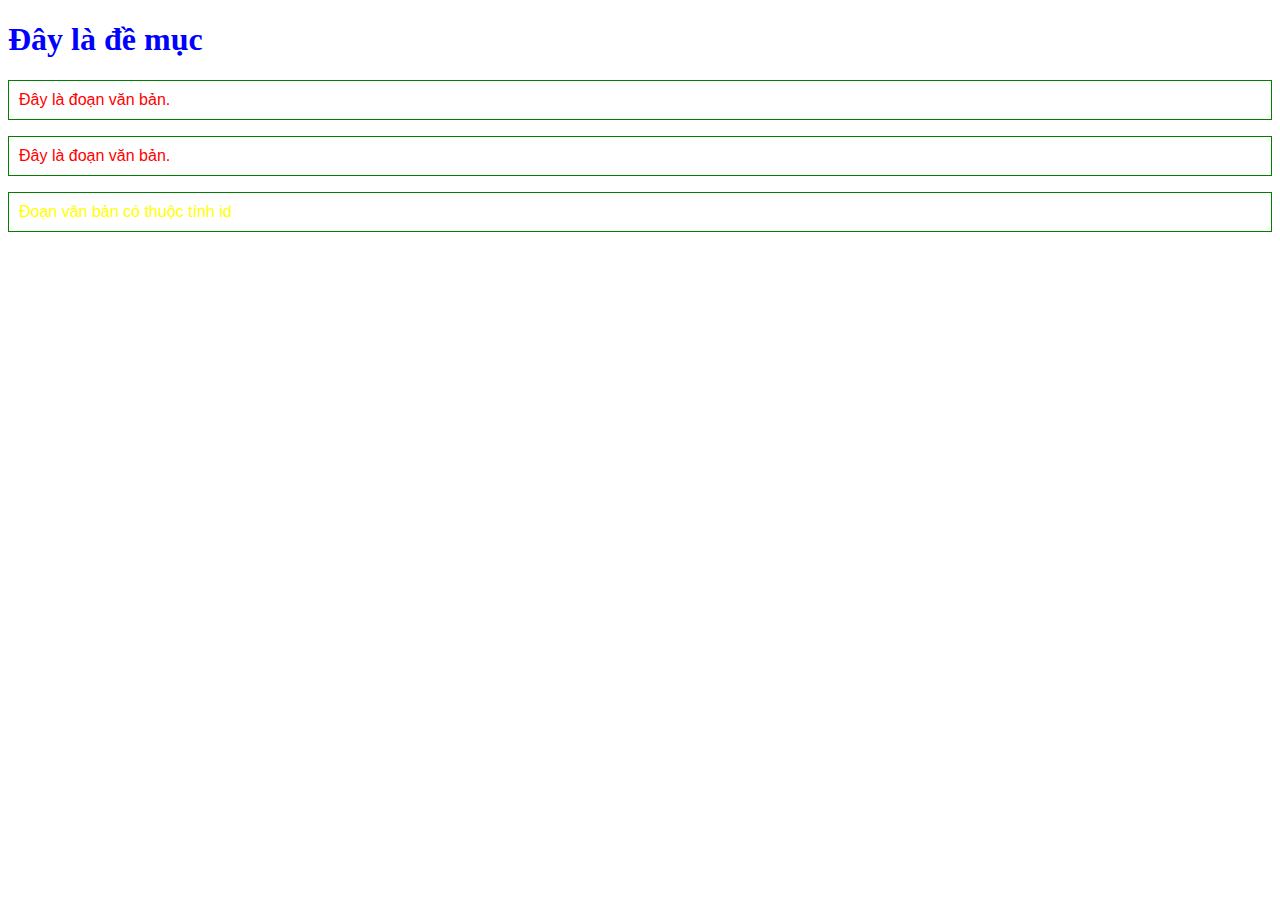
<file: baitap1/index.html>
<!DOCTYPE html>
<html lang="en">

<head>
    <meta charset="UTF-8">
    <title>Title</title>
    <style>
        h1 {
            color: blue;
            font-family: Tahoma;
            font-size: 2em;
        }

        p {
            color: red;
            font-family: Arial;
            font-size: 1em;
            border: 1px solid green;
            padding: 10px;
        }
        #element1{
            color : yellow;
        }
    </style>
</head>

<body>
    <h1>Đây là đề mục</h1>
    <p>Đây là đoạn văn bản.</p>
    <p>Đây là đoạn văn bản.</p>
    <p id="element1">Đoạn văn bản có thuộc tính id</p>
</body>

</html>
</file>
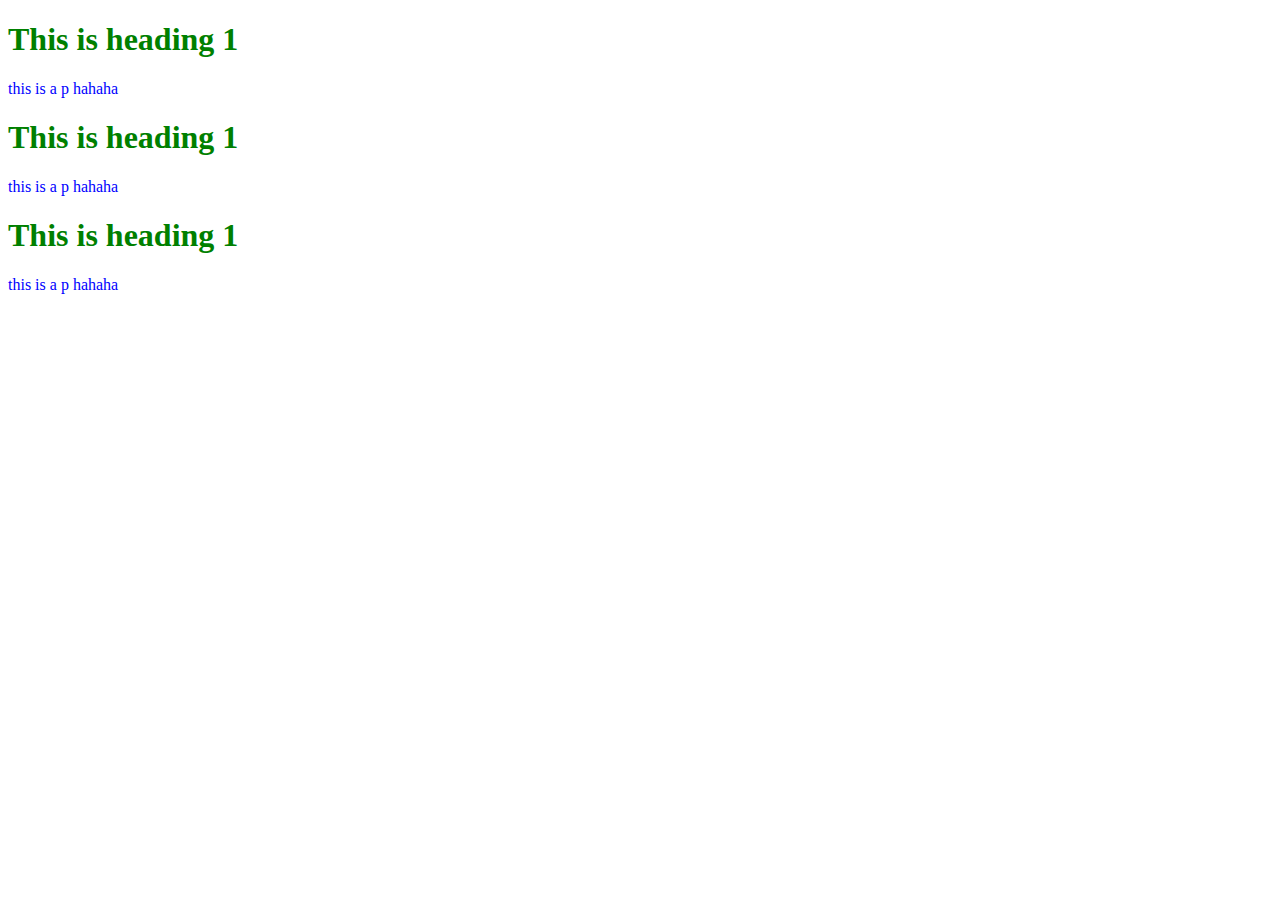
<file: baitap2/index.html>
<!DOCTYPE html>
<html lang="en">

<head>
    <meta charset="UTF-8">
    <meta name="viewport" content="width=device-width, initial-scale=1.0">
    <title>Document</title>
    <style>
        .head {
            color: green;
        }

        .pad {
            color: blue;
        }
    </style>
    <link rel="stylesheet" href="index.css">
</head>

<body>
    <h1 class="head">This is heading 1</h1>
    <p class="pad">this is a p hahaha</p>
    <h1 id="head1">This is heading 1</h1>
    <p id="pad1">this is a p hahaha</p>
    <h1 style="color: green;">This is heading 1</h1>
    <p style="color: blue" >this is a p hahaha</p>
</body>

</html>
</file>
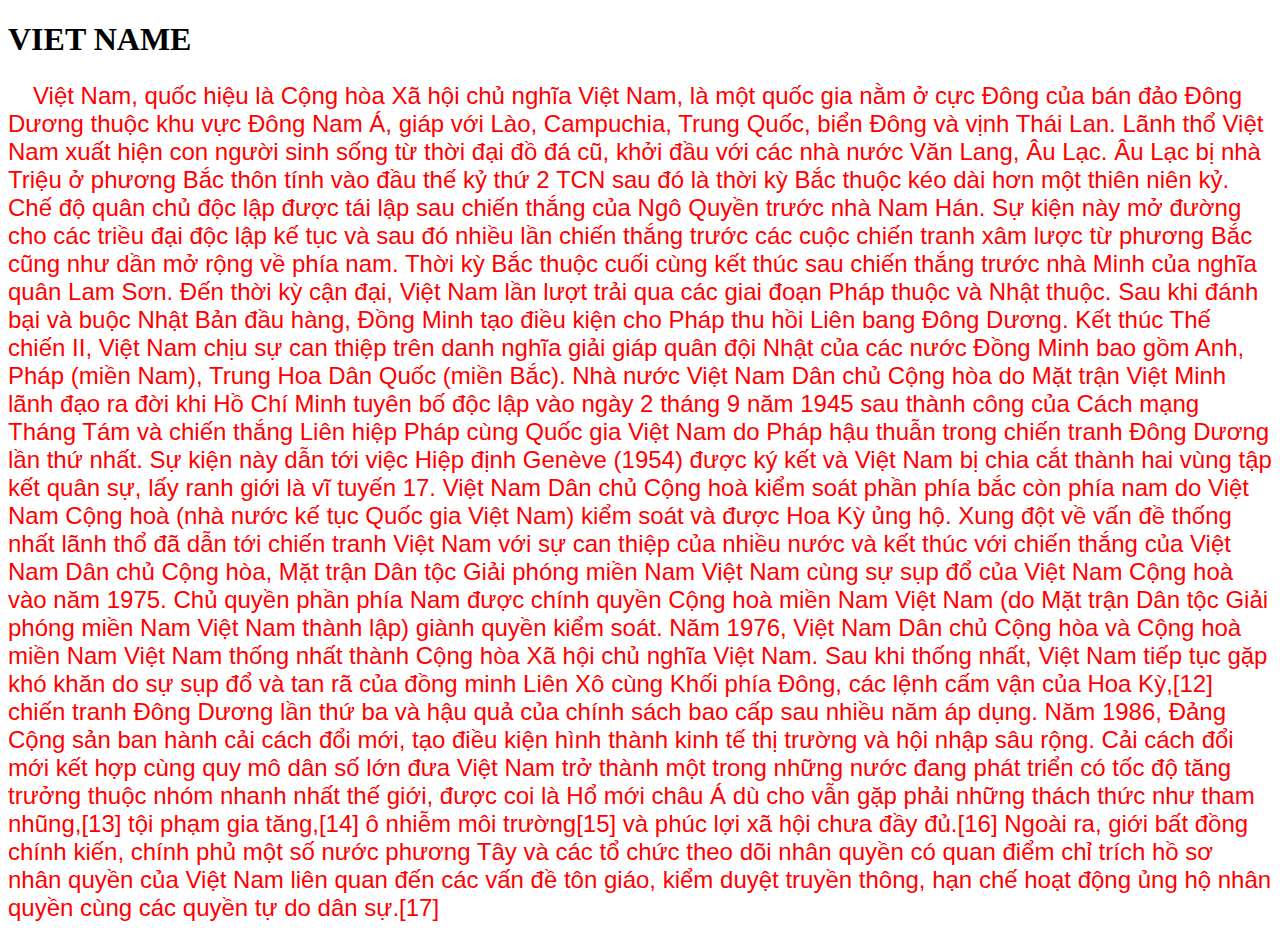
<file: baitap3/index.html>
<!DOCTYPE html>
<html lang="en">

<head>
    <meta charset="UTF-8">
    <meta name="viewport" content="width=device-width, initial-scale=1.0">
    <title>Document</title>
    <link rel="stylesheet" href="index.css">
</head>

<body>
    <h1>VIET NAME</h1>
    <p>
        Việt Nam, quốc hiệu là Cộng hòa Xã hội chủ nghĩa Việt Nam, là một quốc gia nằm ở cực Đông của bán đảo Đông Dương
        thuộc khu vực Đông Nam Á, giáp với Lào, Campuchia, Trung Quốc, biển Đông và vịnh Thái Lan.

        Lãnh thổ Việt Nam xuất hiện con người sinh sống từ thời đại đồ đá cũ, khởi đầu với các nhà nước Văn Lang, Âu
        Lạc. Âu Lạc bị nhà Triệu ở phương Bắc thôn tính vào đầu thế kỷ thứ 2 TCN sau đó là thời kỳ Bắc thuộc kéo dài hơn
        một thiên niên kỷ. Chế độ quân chủ độc lập được tái lập sau chiến thắng của Ngô Quyền trước nhà Nam Hán. Sự kiện
        này mở đường cho các triều đại độc lập kế tục và sau đó nhiều lần chiến thắng trước các cuộc chiến tranh xâm
        lược từ phương Bắc cũng như dần mở rộng về phía nam. Thời kỳ Bắc thuộc cuối cùng kết thúc sau chiến thắng trước
        nhà Minh của nghĩa quân Lam Sơn.

        Đến thời kỳ cận đại, Việt Nam lần lượt trải qua các giai đoạn Pháp thuộc và Nhật thuộc. Sau khi đánh bại và buộc
        Nhật Bản đầu hàng, Đồng Minh tạo điều kiện cho Pháp thu hồi Liên bang Đông Dương. Kết thúc Thế chiến II, Việt
        Nam chịu sự can thiệp trên danh nghĩa giải giáp quân đội Nhật của các nước Đồng Minh bao gồm Anh, Pháp (miền
        Nam), Trung Hoa Dân Quốc (miền Bắc). Nhà nước Việt Nam Dân chủ Cộng hòa do Mặt trận Việt Minh lãnh đạo ra đời
        khi Hồ Chí Minh tuyên bố độc lập vào ngày 2 tháng 9 năm 1945 sau thành công của Cách mạng Tháng Tám và chiến
        thắng Liên hiệp Pháp cùng Quốc gia Việt Nam do Pháp hậu thuẫn trong chiến tranh Đông Dương lần thứ nhất. Sự kiện
        này dẫn tới việc Hiệp định Genève (1954) được ký kết và Việt Nam bị chia cắt thành hai vùng tập kết quân sự, lấy
        ranh giới là vĩ tuyến 17. Việt Nam Dân chủ Cộng hoà kiểm soát phần phía bắc còn phía nam do Việt Nam Cộng hoà
        (nhà nước kế tục Quốc gia Việt Nam) kiểm soát và được Hoa Kỳ ủng hộ. Xung đột về vấn đề thống nhất lãnh thổ đã
        dẫn tới chiến tranh Việt Nam với sự can thiệp của nhiều nước và kết thúc với chiến thắng của Việt Nam Dân chủ
        Cộng hòa, Mặt trận Dân tộc Giải phóng miền Nam Việt Nam cùng sự sụp đổ của Việt Nam Cộng hoà vào năm 1975. Chủ
        quyền phần phía Nam được chính quyền Cộng hoà miền Nam Việt Nam (do Mặt trận Dân tộc Giải phóng miền Nam Việt
        Nam thành lập) giành quyền kiểm soát. Năm 1976, Việt Nam Dân chủ Cộng hòa và Cộng hoà miền Nam Việt Nam thống
        nhất thành Cộng hòa Xã hội chủ nghĩa Việt Nam.

        Sau khi thống nhất, Việt Nam tiếp tục gặp khó khăn do sự sụp đổ và tan rã của đồng minh Liên Xô cùng Khối phía
        Đông, các lệnh cấm vận của Hoa Kỳ,[12] chiến tranh Đông Dương lần thứ ba và hậu quả của chính sách bao cấp sau
        nhiều năm áp dụng. Năm 1986, Đảng Cộng sản ban hành cải cách đổi mới, tạo điều kiện hình thành kinh tế thị
        trường và hội nhập sâu rộng. Cải cách đổi mới kết hợp cùng quy mô dân số lớn đưa Việt Nam trở thành một trong
        những nước đang phát triển có tốc độ tăng trưởng thuộc nhóm nhanh nhất thế giới, được coi là Hổ mới châu Á dù
        cho vẫn gặp phải những thách thức như tham nhũng,[13] tội phạm gia tăng,[14] ô nhiễm môi trường[15] và phúc lợi
        xã hội chưa đầy đủ.[16] Ngoài ra, giới bất đồng chính kiến, chính phủ một số nước phương Tây và các tổ chức theo
        dõi nhân quyền có quan điểm chỉ trích hồ sơ nhân quyền của Việt Nam liên quan đến các vấn đề tôn giáo, kiểm
        duyệt truyền thông, hạn chế hoạt động ủng hộ nhân quyền cùng các quyền tự do dân sự.[17]
    </p>
</body>

</html>
</file>
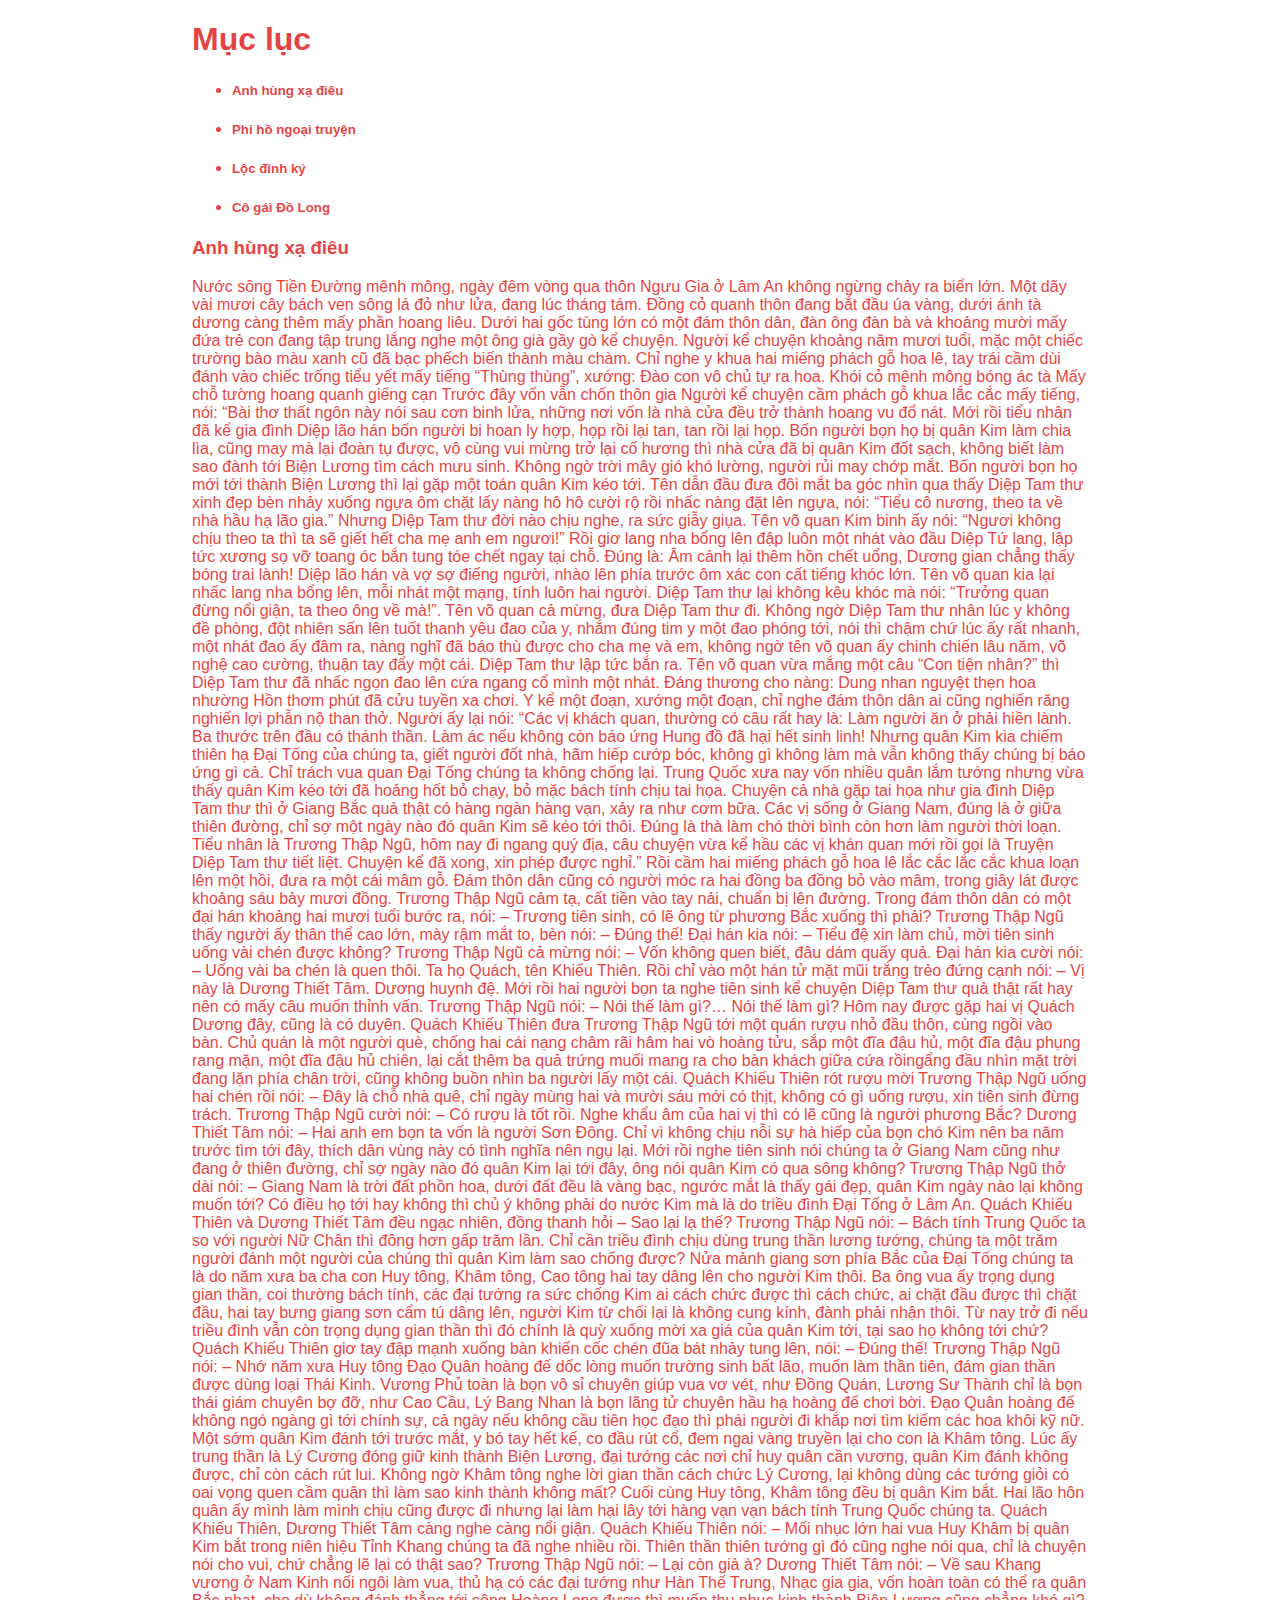
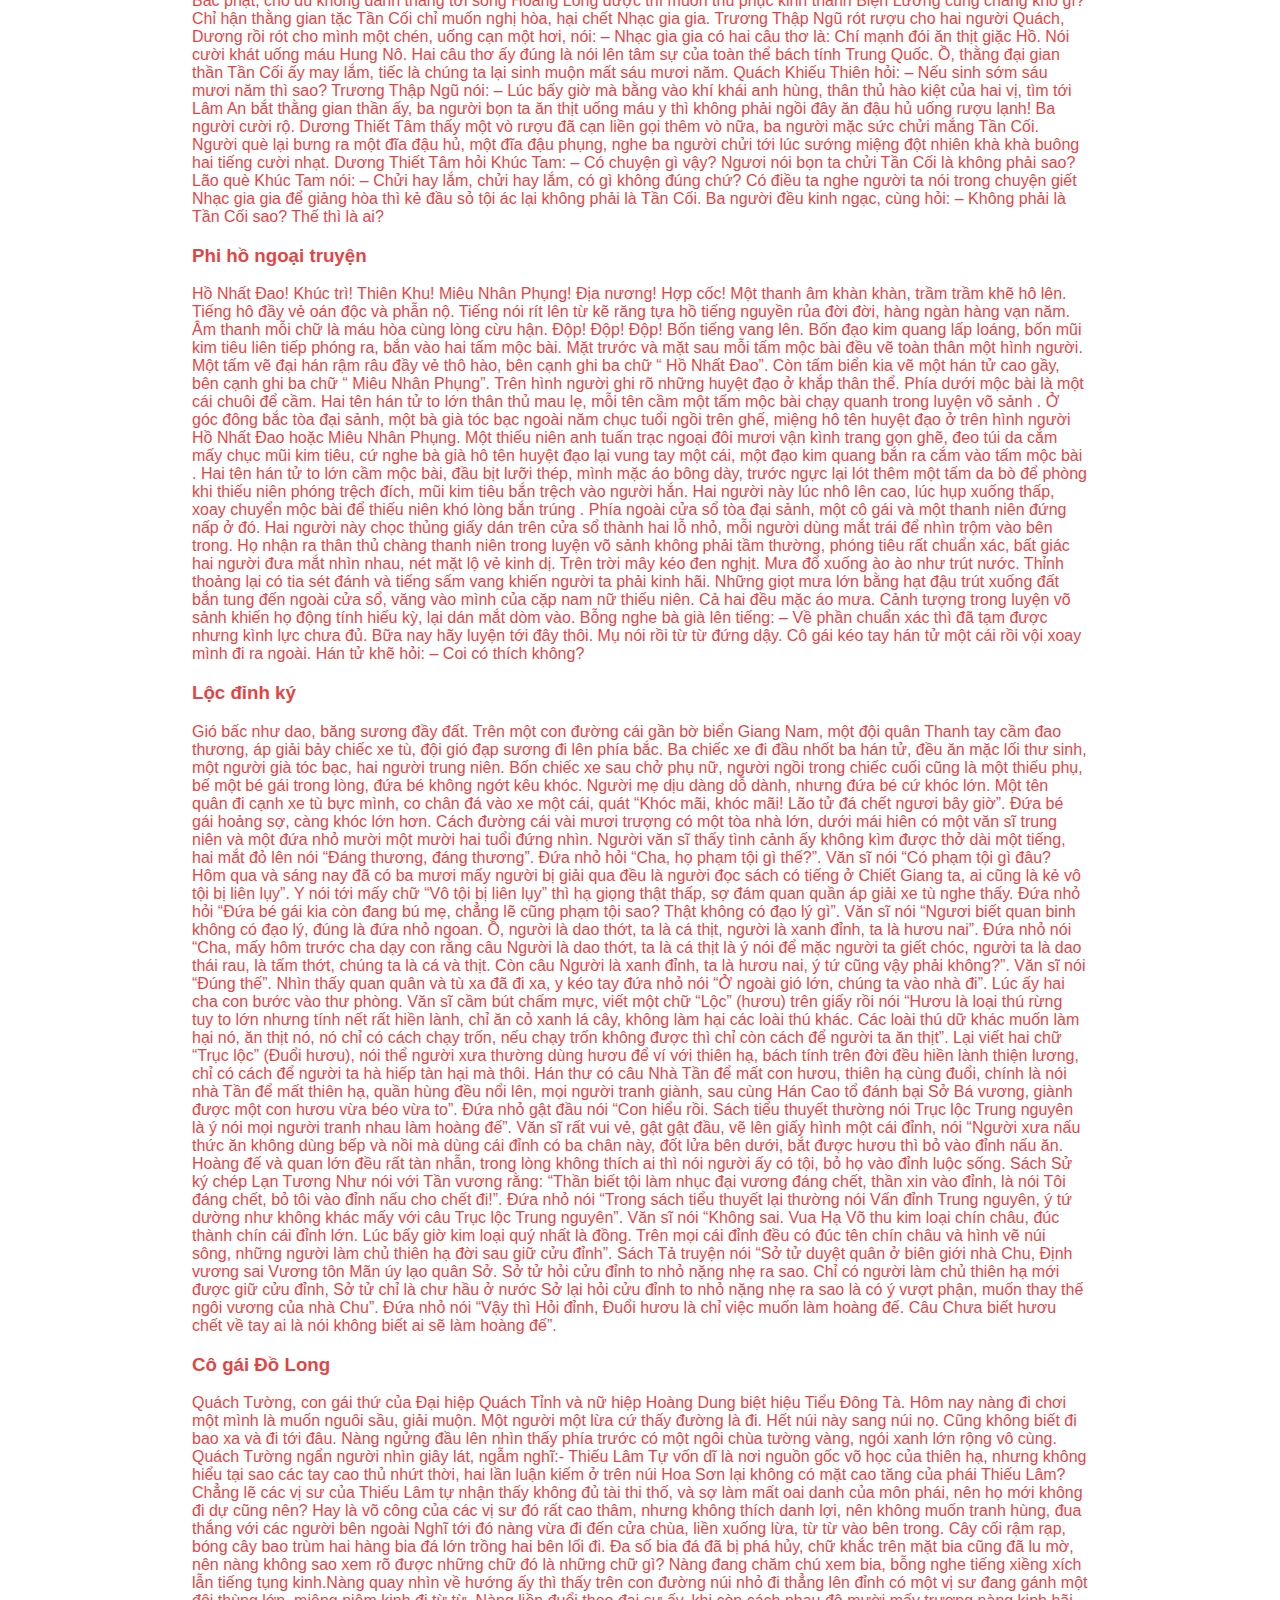
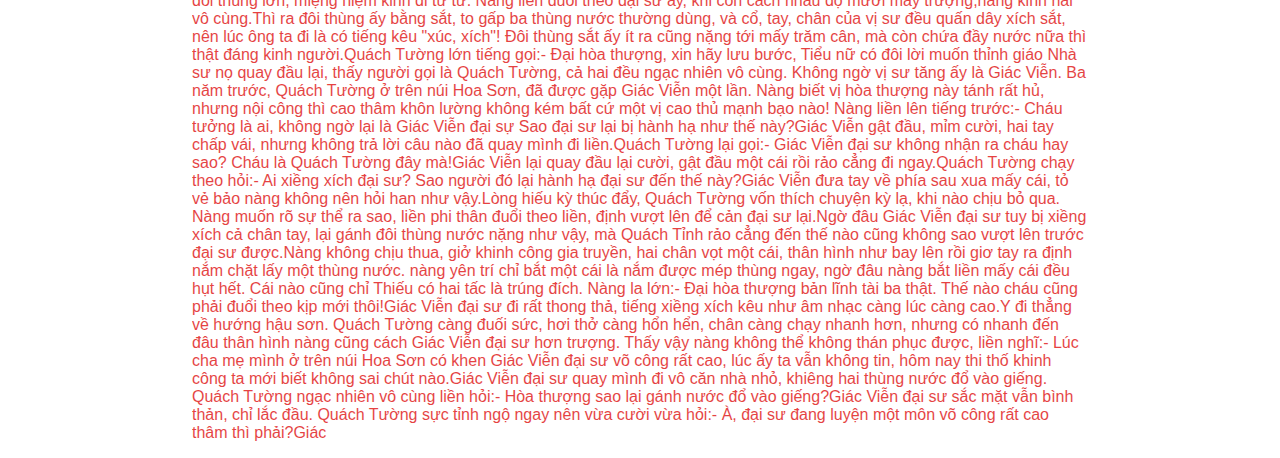
<file: baitap4/index.html>
<!DOCTYPE html>
<html lang="en">

<head>
    <meta charset="UTF-8">
    <meta name="viewport" content="width=device-width, initial-scale=1.0">
    <title>Document</title>
    <link rel="stylesheet" href="index.css">
</head>

<body>
    <h1>Mục lục</h1>
    <ul>
        <li>
            <h5 id="ad">Anh hùng xạ điêu</h5>
        </li>
        <li>
            <h5 id="ph">Phi hồ ngoại truyện</h5>
        </li>
        <li>
            <h5 id="ld">Lộc đỉnh ký</h5>
        </li>
        <li>
            <h5 id="cg">Cô gái Đồ Long</h5>
        </li>
    </ul>
    <div id="ad_p">
        <h3>Anh hùng xạ điêu</h3>
        <p>Nước sông Tiền Đường mênh mông, ngày đêm vòng qua thôn Ngưu Gia ở Lâm An không ngừng chảy ra biển lớn.
            Một dãy vài mươi cây bách ven sông lá đỏ như lửa, đang lúc tháng tám. Đồng cỏ quanh thôn đang bắt đầu úa
            vàng,
            dưới ánh tà dương càng thêm mấy phần hoang liêu.

            Dưới hai gốc tùng lớn có một đám thôn dân, đàn ông đàn bà và khoảng mười mấy đứa trẻ con đang tập trung lắng
            nghe một ông già gầy gò kể chuyện. Người kể chuyện khoảng năm mươi tuổi, mặc một chiếc trường bào màu xanh
            cũ đã
            bạc phếch biến thành màu chàm. Chỉ nghe y khua hai miếng phách gỗ hoa lê, tay trái cầm dùi đánh vào chiếc
            trống
            tiểu yết mấy tiếng “Thùng thùng”, xướng:

            Đào con vô chủ tự ra hoa.

            Khói cỏ mênh mông bóng ác tà

            Mấy chỗ tường hoang quanh giếng cạn

            Trước đây vốn vẫn chốn thôn gia

            Người kể chuyện cầm phách gỗ khua lắc cắc mấy tiếng, nói:

            “Bài thơ thất ngôn này nói sau cơn binh lửa, những nơi vốn là nhà cửa đều trở thành hoang vu đổ nát. Mới rồi
            tiểu nhân đã kể gia đình Diệp lão hán bốn người bi hoan ly hợp, họp rồi lại tan, tan rồi lại họp. Bốn người
            bọn
            họ bị quân Kim làm chia lìa, cũng may mà lại đoàn tụ được, vô cùng vui mừng trở lại cố hương thì nhà cửa đã
            bị
            quân Kim đốt sạch, không biết làm sao đành tới Biện Lương tìm cách mưu sinh. Không ngờ trời mây gió khó
            lường,
            người rủi may chớp mắt.

            Bốn người bọn họ mới tới thành Biện Lương thì lại gặp một toán quân Kim kéo tới. Tên dẫn đầu đưa đôi mắt ba
            góc
            nhìn qua thấy Diệp Tam thư xinh đẹp bèn nhảy xuống ngựa ôm chặt lấy nàng hô hô cười rộ rồi nhấc nàng đặt lên
            ngựa, nói:

            “Tiểu cô nương, theo ta về nhà hầu hạ lão gia.”

            Nhưng Diệp Tam thư đời nào chịu nghe, ra sức giẫy giụa. Tên võ quan Kim binh ấy nói:

            “Ngươi không chịu theo ta thì ta sẽ giết hết cha mẹ anh em ngươi!”

            Rồi giơ lang nha bổng lên đập luôn một nhát vào đầu Diệp Tứ lang, lập tức xương sọ vỡ toang óc bắn tung tóe
            chết
            ngay tại chỗ. Đúng là:

            Âm cảnh lại thêm hồn chết uổng,

            Dương gian chẳng thấy bóng trai lành!

            Diệp lão hán và vợ sợ điếng người, nhào lên phía trước ôm xác con cất tiếng khóc lớn. Tên võ quan kia lại
            nhấc
            lang nha bổng lên, mỗi nhát một mạng, tính luôn hai người. Diệp Tam thư lại không kêu khóc mà nói:

            “Trưởng quan đừng nổi giận, ta theo ông về mà!”.

            Tên võ quan cả mừng, đưa Diệp Tam thư đi. Không ngờ Diệp Tam thư nhân lúc y không đề phòng, đột nhiên sấn
            lên
            tuốt thanh yêu đao của y, nhắm đúng tim y một đao phóng tới, nói thì chậm chứ lúc ấy rất nhanh, một nhát đao
            ấy
            đâm ra, nàng nghĩ đã báo thù được cho cha mẹ và em, không ngờ tên võ quan ấy chinh chiến lâu năm, võ nghệ
            cao
            cường, thuận tay đẩy một cái. Diệp Tam thư lập tức bắn ra. Tên võ quan vừa mắng một câu “Con tiện nhân?” thì
            Diệp Tam thư đã nhấc ngọn đao lên cứa ngang cổ mình một nhát. Đáng thương cho nàng:

            Dung nhan nguyệt thẹn hoa nhường

            Hồn thơm phút đã cửu tuyền xa chơi.

            Y kể một đoạn, xướng một đoạn, chỉ nghe đám thôn dân ai cũng nghiến răng nghiến lợi phẫn nộ than thở.

            Người ấy lại nói: “Các vị khách quan, thường có câu rất hay là:

            Làm người ăn ở phải hiền lành.

            Ba thước trên đầu có thánh thần.

            Làm ác nếu không còn báo ứng

            Hung đồ đã hại hết sinh linh!

            Nhưng quân Kim kia chiếm thiên hạ Đại Tống của chúng ta, giết người đốt nhà, hãm hiếp cướp bóc, không gì
            không
            làm mà vẫn không thấy chúng bị báo ứng gì cả. Chỉ trách vua quan Đại Tống chúng ta không chống lại. Trung
            Quốc
            xưa nay vốn nhiều quân lắm tướng nhưng vừa thấy quân Kim kéo tới đã hoảng hốt bỏ chạy, bỏ mặc bách tính chịu
            tai
            họa. Chuyện cả nhà gặp tai họa như gia đình Diệp Tam thư thì ở Giang Bắc quả thật có hàng ngàn hàng vạn, xảy
            ra
            như cơm bữa. Các vị sống ở Giang Nam, đúng là ở giữa thiên đường, chỉ sợ một ngày nào đó quân Kim sẽ kéo tới
            thôi. Đúng là thà làm chó thời bình còn hơn làm người thời loạn. Tiểu nhân là Trương Thập Ngũ, hôm nay đi
            ngang
            quý địa, câu chuyện vừa kể hầu các vị khán quan mới rồi gọi là Truyện Diệp Tam thư tiết liệt. Chuyện kể đã
            xong,
            xin phép được nghỉ.” Rồi cầm hai miếng phách gỗ hoa lê lắc cắc lắc cắc khua loạn lên một hồi, đưa ra một cái
            mâm
            gỗ.

            Đám thôn dân cũng có người móc ra hai đồng ba đồng bỏ vào mâm, trong giây lát được khoảng sáu bảy mươi đồng.
            Trương Thập Ngũ cảm tạ, cất tiền vào tay nải, chuẩn bị lên đường.

            Trong đám thôn dân có một đại hán khoảng hai mươi tuổi bước ra, nói:

            – Trương tiên sinh, có lẽ ông từ phương Bắc xuống thì phải?

            Trương Thập Ngũ thấy người ấy thân thể cao lớn, mày rậm mắt to, bèn nói:

            – Đúng thế!

            Đại hán kia nói:

            – Tiểu đệ xin làm chủ, mời tiên sinh uống vài chén được không?

            Trương Thập Ngũ cả mừng nói:

            – Vốn không quen biết, đâu dám quấy quả.

            Đại hán kia cười nói:

            – Uống vài ba chén là quen thôi. Ta họ Quách, tên Khiếu Thiên.

            Rồi chỉ vào một hán tử mặt mũi trắng trẻo đứng cạnh nói:

            – Vị này là Dương Thiết Tâm. Dương huynh đệ. Mới rồi hai người bọn ta nghe tiên sinh kể chuyện Diệp Tam thư
            quả
            thật rất hay nên có mấy câu muốn thỉnh vấn.

            Trương Thập Ngũ nói:

            – Nói thế làm gì?… Nói thế làm gì? Hôm nay được gặp hai vị Quách Dương đây, cũng là có duyên.

            Quách Khiếu Thiên đưa Trương Thập Ngũ tới một quán rượu nhỏ đầu thôn, cùng ngồi vào bàn.

            Chủ quán là một người què, chống hai cái nạng châm rãi hâm hai vò hoàng tửu, sắp một đĩa đậu hủ, một đĩa đậu
            phụng rang mặn, một đĩa đậu hủ chiên, lại cắt thêm ba quả trứng muối mang ra cho bàn khách giữa cứa rồingẩng
            đầu
            nhìn mặt trời đang lặn phía chân trời, cũng không buồn nhìn ba người lấy một cái.

            Quách Khiếu Thiên rót rượu mời Trương Thập Ngũ uống hai chén rồi nói:

            – Đây là chỗ nhà quê, chỉ ngày mùng hai và mười sáu mới có thịt, không có gì uống rượu, xin tiên sinh đừng
            trách.

            Trương Thập Ngũ cười nói:

            – Có rượu là tốt rồi. Nghe khẩu âm của hai vị thì có lẽ cũng là người phương Bắc?

            Dương Thiết Tâm nói:

            – Hai anh em bọn ta vốn là người Sơn Đông. Chỉ vì không chịu nỗi sự hà hiếp của bọn chó Kim nên ba năm trước
            tìm
            tới đây, thích dân vùng này có tình nghĩa nên ngụ lại. Mới rồi nghe tiên sinh nói chúng ta ở Giang Nam cũng
            như
            đang ở thiên đường, chỉ sợ ngày nào đó quân Kim lại tới đây, ông nói quân Kim có qua sông không?

            Trương Thập Ngũ thở dài nói:

            – Giang Nam là trời đất phồn hoa, dưới đất đều là vàng bạc, ngước mắt là thấy gái đẹp, quân Kim ngày nào lại
            không muốn tới? Có điều họ tới hay không thì chủ ý không phải do nước Kim mà là do triều đình Đại Tống ở Lâm
            An.

            Quách Khiếu Thiên và Dương Thiết Tâm đều ngạc nhiên, đồng thanh hỏi

            – Sao lại lạ thế?

            Trương Thập Ngũ nói:

            – Bách tính Trung Quốc ta so với người Nữ Chân thì đông hơn gấp trăm lần. Chỉ cần triều đình chịu dùng trung
            thần lương tướng, chúng ta một trăm người đánh một người của chúng thì quân Kim làm sao chống được? Nửa mảnh
            giang sơn phía Bắc của Đại Tống chúng ta là do năm xưa ba cha con Huy tông, Khâm tông, Cao tông hai tay dâng
            lên
            cho người Kim thôi. Ba ông vua ấy trọng dụng gian thần, coi thường bách tính, các đại tướng ra sức chống Kim
            ai
            cách chức được thì cách chức, ai chặt đầu được thì chặt đầu, hai tay bưng giang sơn cẩm tú dâng lên, người
            Kim
            từ chối lại là không cung kính, đành phải nhận thôi. Từ nay trở đi nếu triều đình vẫn còn trọng dụng gian
            thần
            thì đó chính là quỳ xuống mời xa giá của quân Kim tới, tại sao họ không tới chứ?

            Quách Khiếu Thiên giơ tay đập mạnh xuống bàn khiến cốc chén đũa bát nhảy tung lên, nói:

            – Đúng thế!

            Trương Thập Ngũ nói:

            – Nhớ năm xưa Huy tông Đạo Quân hoàng đế dốc lòng muốn trường sinh bất lão, muốn làm thần tiên, đám gian
            thần
            được dùng loại Thái Kinh. Vương Phủ toàn là bọn vô sỉ chuyên giúp vua vơ vét, như Đồng Quán, Lương Sư Thành
            chỉ
            là bọn thái giám chuyên bợ đỡ, như Cao Cầu, Lý Bang Nhan là bọn lãng tử chuyên hầu hạ hoàng đế chơi bời. Đạo
            Quân hoàng đế không ngó ngàng gì tới chính sự, cả ngày nếu không cầu tiên học đạo thì phái người đi khắp nơi
            tìm
            kiếm các hoa khôi kỹ nữ. Một sớm quân Kim đánh tới trước mắt, y bó tay hết kế, co đầu rút cổ, đem ngai vàng
            truyền lại cho con là Khâm tông. Lúc ấy trung thần là Lý Cương đóng giữ kinh thành Biện Lương, đại tướng các
            nơi
            chỉ huy quân cần vương, quân Kim đánh không được, chỉ còn cách rút lui. Không ngờ Khâm tông nghe lời gian
            thần
            cách chức Lý Cương, lại không dùng các tướng giỏi có oai vọng quen cầm quân thì làm sao kinh thành không
            mất?
            Cuối cùng Huy tông, Khâm tông đều bị quân Kim bắt. Hai lão hôn quân ấy mình làm mình chịu cũng được đi nhưng
            lại
            làm hại lây tới hàng vạn vạn bách tính Trung Quốc chúng ta.

            Quách Khiếu Thiên, Dương Thiết Tâm càng nghe càng nổi giận. Quách Khiếu Thiên nói:

            – Mối nhục lớn hai vua Huy Khâm bị quân Kim bắt trong niên hiệu Tỉnh Khang chúng ta đã nghe nhiều rồi. Thiên
            thần thiên tướng gì đó cũng nghe nói qua, chỉ là chuyện nói cho vui, chứ chẳng lẽ lại có thật sao?

            Trương Thập Ngũ nói:

            – Lại còn giả à?

            Dương Thiết Tâm nói:

            – Về sau Khang vương ở Nam Kinh nối ngôi làm vua, thủ hạ có các đại tướng như Hàn Thế Trung, Nhạc gia gia,
            vốn
            hoàn toàn có thể ra quân Bắc phạt, cho dù không đánh thẳng tới sông Hoàng Long được thì muốn thu phục kinh
            thành
            Biện Lương cũng chẳng khó gì? Chỉ hận thằng gian tặc Tần Cối chỉ muốn nghị hòa, hại chết Nhạc gia gia.

            Trương Thập Ngũ rót rượu cho hai người Quách, Dương rồi rót cho mình một chén, uống cạn một hơi, nói:

            – Nhạc gia gia có hai câu thơ là:

            Chí mạnh đói ăn thịt giặc Hồ.

            Nói cười khát uống máu Hung Nô.

            Hai câu thơ ấy đúng là nói lên tâm sự của toàn thể bách tính Trung Quốc. Ồ, thằng đại gian thần Tần Cối ấy
            may
            lắm, tiếc là chúng ta lại sinh muộn mất sáu mươi năm.

            Quách Khiếu Thiên hỏi:

            – Nếu sinh sớm sáu mươi năm thì sao?

            Trương Thập Ngũ nói:

            – Lúc bấy giờ mà bằng vào khí khái anh hùng, thân thủ hào kiệt của hai vị, tìm tới Lâm An bắt thằng gian
            thần
            ấy, ba người bọn ta ăn thịt uống máu y thì không phải ngồi đây ăn đậu hủ uống rượu lạnh!

            Ba người cười rộ.

            Dương Thiết Tâm thấy một vò rượu đã cạn liền gọi thêm vò nữa, ba người mặc sức chửi mắng Tần Cối. Người què
            lại
            bưng ra một đĩa đậu hủ, một đĩa đậu phụng, nghe ba người chửi tới lúc sướng miệng đột nhiên khà khà buông
            hai
            tiếng cười nhạt.

            Dương Thiết Tâm hỏi Khúc Tam:

            – Có chuyện gì vậy? Ngươi nói bọn ta chửi Tần Cối là không phải sao?

            Lão què Khúc Tam nói:

            – Chửi hay lắm, chửi hay lắm, có gì không đúng chứ? Có điều ta nghe người ta nói trong chuyện giết Nhạc gia
            gia
            để giảng hòa thì kẻ đầu sỏ tội ác lại không phải là Tần Cối.

            Ba người đều kinh ngạc, cùng hỏi:

            – Không phải là Tần Cối sao? Thế thì là ai?</p>
    </div>
    <div id="ph_p">
        <h3>Phi hồ ngoại truyện</h3>
        <p>Hồ Nhất Đao! Khúc trì! Thiên Khu!

            Miêu Nhân Phụng! Địa nương! Hợp cốc!

            Một thanh âm khàn khàn, trầm trầm khẽ hô lên. Tiếng hô đầy vẻ oán độc và phẫn nộ. Tiếng nói rít lên từ kẽ
            răng
            tựa hồ tiếng nguyền rủa đời đời, hàng ngàn hàng vạn năm. Âm thanh mỗi chữ là máu hòa cùng lòng cừu hận.

            Độp! Độp! Độp!

            Bốn tiếng vang lên. Bốn đạo kim quang lấp loáng, bốn mũi kim tiêu liên tiếp phóng ra, bắn vào hai tấm mộc
            bài.
            Mặt trước và mặt sau mỗi tấm mộc bài đều vẽ toàn thân một hình người. Một tấm vẽ đại hán rậm râu đầy vẻ thô
            hào,
            bên cạnh ghi ba chữ “ Hồ Nhất Đao”. Còn tấm biển kia vẽ một hán tử cao gầy, bên cạnh ghi ba chữ “ Miêu Nhân
            Phụng”.

            Trên hình người ghi rõ những huyệt đạo ở khắp thân thể. Phía dưới mộc bài là một cái chuôi để cầm. Hai tên
            hán
            tử to lớn thân thủ mau lẹ, mỗi tên cầm một tấm mộc bài chạy quanh trong luyện võ sảnh .

            Ở góc đông bắc tòa đại sảnh, một bà già tóc bạc ngoài năm chục tuổi ngồi trên ghế, miệng hô tên huyệt đạo ở
            trên
            hình người Hồ Nhất Đao hoặc Miêu Nhân Phụng. Một thiếu niên anh tuấn trạc ngoại đôi mươi vận kình trang gọn
            ghẽ,
            đeo túi da cắm mấy chục mũi kim tiêu, cứ nghe bà già hô tên huyệt đạo lại vung tay một cái, một đạo kim
            quang
            bắn ra cắm vào tấm mộc bài .

            Hai tên hán tử to lớn cầm mộc bài, đầu bịt lưỡi thép, mình mặc áo bông dày, trước ngực lại lót thêm một tấm
            da
            bò để phòng khi thiếu niên phóng trệch đích, mũi kim tiêu bắn trệch vào người hắn. Hai người này lúc nhô lên
            cao, lúc hụp xuống thấp, xoay chuyển mộc bài để thiếu niên khó lòng bắn trúng .

            Phía ngoài cửa sổ tòa đại sảnh, một cô gái và một thanh niên đứng nấp ở đó. Hai người này chọc thủng giấy
            dán
            trên cửa sổ thành hai lỗ nhỏ, mỗi người dùng mắt trái để nhìn trộm vào bên trong. Họ nhận ra thân thủ chàng
            thanh niên trong luyện võ sảnh không phải tầm thường, phóng tiêu rất chuẩn xác, bất giác hai người đưa mắt
            nhìn
            nhau, nét mặt lộ vẻ kinh dị.

            Trên trời mây kéo đen nghịt. Mưa đổ xuống ào ào như trút nước. Thỉnh thoảng lại có tia sét đánh và tiếng sấm
            vang khiến người ta phải kinh hãi.

            Những giọt mưa lớn bằng hạt đậu trút xuống đất bắn tung đến ngoài cửa sổ, văng vào mình của cặp nam nữ thiếu
            niên. Cả hai đều mặc áo mưa. Cảnh tượng trong luyện võ sảnh khiến họ động tính hiếu kỳ, lại dán mắt dòm vào.

            Bỗng nghe bà già lên tiếng:

            – Về phần chuẩn xác thì đã tạm được nhưng kình lực chưa đủ. Bữa nay hãy luyện tới đây thôi.

            Mụ nói rồi từ từ đứng dậy.

            Cô gái kéo tay hán tử một cái rồi vội xoay mình đi ra ngoài.

            Hán tử khẽ hỏi:

            – Coi có thích không?</p>
    </div>
    <div id="ld_p">
        <h3>Lộc đỉnh ký</h3>
        <p>Gió bấc như dao, băng sương đầy đất. Trên một con đường cái gần bờ biển Giang Nam, một đội quân Thanh
            tay cầm đao thương, áp giải bảy chiếc xe tù, đội gió đạp sương đi lên phía bắc. Ba chiếc xe đi đầu nhốt ba
            hán
            tử, đều ăn mặc lối thư sinh, một người già tóc bạc, hai người trung niên. Bốn chiếc xe sau chở phụ nữ, người
            ngồi trong chiếc cuối cũng là một thiếu phụ, bế một bé gái trong lòng, đứa bé không ngớt kêu khóc. Người mẹ
            dịu
            dàng dỗ dành, nhưng đứa bé cứ khóc lớn. Một tên quân đi cạnh xe tù bực mình, co chân đá vào xe một cái, quát
            “Khóc mãi, khóc mãi! Lão tử đá chết ngươi bây giờ”. Đứa bé gái hoảng sợ, càng khóc lớn hơn.

            Cách đường cái vài mươi trượng có một tòa nhà lớn, dưới mái hiên có một văn sĩ trung niên và một đứa nhỏ
            mười
            một mười hai tuổi đứng nhìn. Người văn sĩ thấy tình cảnh ấy không kìm được thở dài một tiếng, hai mắt đỏ lên
            nói
            “Đáng thương, đáng thương”.

            Đứa nhỏ hỏi “Cha, họ phạm tội gì thế?”. Văn sĩ nói “Có phạm tội gì đâu? Hôm qua và sáng nay đã có ba mươi
            mấy
            người bị giải qua đều là người đọc sách có tiếng ở Chiết Giang ta, ai cũng là kẻ vô tội bị liên lụy”. Y nói
            tới
            mấy chữ “Vô tội bị liên lụy” thì hạ giọng thật thấp, sợ đám quan quần áp giải xe tù nghe thấy. Đứa nhỏ hỏi
            “Đứa
            bé gái kia còn đang bú mẹ, chẳng lẽ cũng phạm tội sao? Thật không có đạo lý gì”. Văn sĩ nói “Ngươi biết quan
            binh không có đạo lý, đúng là đứa nhỏ ngoan. Ồ, người là dao thớt, ta là cá thịt, người là xanh đỉnh, ta là
            hươu
            nai”.

            Đứa nhỏ nói “Cha, mấy hôm trước cha dạy con rằng câu Người là dao thớt, ta là cá thịt là ý nói để mặc người
            ta
            giết chóc, người ta là dao thái rau, là tấm thớt, chúng ta là cá và thịt. Còn câu Người là xanh đỉnh, ta là
            hươu
            nai, ý tứ cũng vậy phải không?”. Văn sĩ nói “Đúng thế”. Nhìn thấy quan quân và tù xa đã đi xa, y kéo tay đứa
            nhỏ
            nói “Ở ngoài gió lớn, chúng ta vào nhà đi”. Lúc ấy hai cha con bước vào thư phòng.

            Văn sĩ cầm bút chấm mực, viết một chữ “Lộc” (hươu) trên giấy rồi nói “Hươu là loại thú rừng tuy to lớn nhưng
            tính nết rất hiền lành, chỉ ăn cỏ xanh lá cây, không làm hại các loài thú khác. Các loài thú dữ khác muốn
            làm
            hại nó, ăn thịt nó, nó chỉ có cách chạy trốn, nếu chạy trốn không được thì chỉ còn cách để người ta ăn
            thịt”.
            Lại viết hai chữ “Trục lộc” (Đuổi hươu), nói thể người xưa thường dùng hươu để ví với thiên hạ, bách tính
            trên
            đời đều hiền lành thiện lương, chỉ có cách để người ta hà hiếp tàn hại mà thôi. Hán thư có câu Nhà Tần để
            mất
            con hươu, thiên hạ cùng đuổi, chính là nói nhà Tần để mất thiên hạ, quần hùng đều nổi lên, mọi người tranh
            giành, sau cùng Hán Cao tổ đánh bại Sở Bá vương, giành được một con hươu vừa béo vừa to”.

            Đứa nhỏ gật đầu nói “Con hiểu rồi. Sách tiểu thuyết thường nói Trục lộc Trung nguyên là ý nói mọi người
            tranh
            nhau làm hoàng đế”. Văn sĩ rất vui vẻ, gật gật đầu, vẽ lên giấy hình một cái đỉnh, nói “Người xưa nấu thức
            ăn
            không dùng bếp và nồi mà dùng cái đỉnh có ba chân này, đốt lửa bên dưới, bắt được hươu thì bỏ vào đỉnh nấu
            ăn.
            Hoàng đế và quan lớn đều rất tàn nhẫn, trong lòng không thích ai thì nói người ấy có tội, bỏ họ vào đỉnh
            luộc
            sống. Sách Sử ký chép Lạn Tương Như nói với Tần vương rằng: “Thần biết tội làm nhục đại vương đáng chết,
            thần
            xin vào đỉnh, là nói Tôi đáng chết, bỏ tôi vào đỉnh nấu cho chết đi!”.

            Đứa nhỏ nói “Trong sách tiểu thuyết lại thường nói Vấn đỉnh Trung nguyên, ý tứ dường như không khác mấy với
            câu
            Trục lộc Trung nguyên”.

            Văn sĩ nói “Không sai. Vua Hạ Võ thu kim loại chín châu, đúc thành chín cái đỉnh lớn. Lúc bấy giờ kim loại
            quý
            nhất là đồng. Trên mọi cái đỉnh đều có đúc tên chín châu và hình vẽ núi sông, những người làm chủ thiên hạ
            đời
            sau giữ cửu đỉnh”. Sách Tả truyện nói “Sở tử duyệt quân ở biên giới nhà Chu, Định vương sai Vương tôn Mãn úy
            lạo
            quân Sở. Sở tử hỏi cửu đỉnh to nhỏ nặng nhẹ ra sao. Chỉ có người làm chủ thiên hạ mới được giữ cửu đỉnh, Sở
            tử
            chỉ là chư hầu ở nước Sở lại hỏi cửu đỉnh to nhỏ nặng nhẹ ra sao là có ý vượt phận, muốn thay thế ngôi vương
            của
            nhà Chu”.

            Đứa nhỏ nói “Vậy thì Hỏi đỉnh, Đuổi hươu là chỉ việc muốn làm hoàng đế. Câu Chưa biết hươu chết về tay ai là
            nói
            không biết ai sẽ làm hoàng đế”.</p>
    </div>
    <div id="cg_p">
        <h3>Cô gái Đồ Long</h3>
        <p>Quách Tường, con gái thứ của Ðại hiệp Quách Tỉnh và nữ hiệp Hoàng Dung biệt hiệu Tiểu Ðông Tà. Hôm nay
            nàng đi chơi một mình là muốn nguôi sầu, giải muộn. Một người một lừa cứ thấy đường là đi. Hết núi này sang
            núi
            nọ. Cũng không biết đi bao xa và đi tới đâu. Nàng ngửng đầu lên nhìn thấy phía trước có một ngôi chùa tường
            vàng, ngói xanh lớn rộng vô cùng. Quách Tường ngẩn người nhìn giây lát, ngẫm nghĩ:- Thiếu Lâm Tự vốn dĩ là
            nơi
            nguồn gốc võ học của thiên hạ, nhưng không hiểu tại sao các tay cao thủ nhứt thời, hai lần luận kiếm ở trên
            núi
            Hoa Sơn lại không có mặt cao tăng của phái Thiếu Lâm? Chẳng lẽ các vị sư của Thiếu Lâm tự nhận thấy không đủ
            tài
            thi thố, và sợ làm mất oai danh của môn phái, nên họ mới không đi dự cũng nên? Hay là võ công của các vị sư
            đó
            rất cao thâm, nhưng không thích danh lợi, nên không muốn tranh hùng, đua thắng với các người bên ngoài Nghĩ
            tới
            đó nàng vừa đi đến cửa chùa, liền xuống lừa, từ từ vào bên trong. Cây cối rậm rạp, bóng cây bao trùm hai
            hàng
            bia đá lớn trồng hai bên lối đi. Ða số bia đá đã bị phá hủy, chữ khắc trên mặt bia cũng đã lu mờ, nên nàng
            không
            sao xem rõ được những chữ đó là những chữ gì? Nàng đang chăm chú xem bia, bỗng nghe tiếng xiềng xích lẫn
            tiếng
            tụng kinh.Nàng quay nhìn về hướng ấy thì thấy trên con đường núi nhỏ đi thẳng lên đỉnh có một vị sư đang
            gánh
            một đôi thùng lớn, miệng niệm kinh đi từ từ. Nàng liền đuổi theo đại sư ấy, khi còn cách nhau độ mười mấy
            trượng,nàng kinh hãi vô cùng.Thì ra đôi thùng ấy bằng sắt, to gấp ba thùng nước thường dùng, và cổ, tay,
            chân
            của vị sư đều quấn dây xích sắt, nên lúc ông ta đi là có tiếng kêu "xúc, xích"! Ðôi thùng sắt ấy ít ra cũng
            nặng
            tới mấy trăm cân, mà còn chứa đầy nước nữa thì thật đáng kinh người.Quách Tường lớn tiếng gọi:- Ðại hòa
            thượng,
            xin hãy lưu bước, Tiểu nữ có đôi lời muốn thỉnh giáo Nhà sư nọ quay đầu lại, thấy người gọi là Quách Tường,
            cả
            hai đều ngạc nhiên vô cùng. Không ngờ vị sư tăng ấy là Giác Viễn. Ba năm trước, Quách Tường ở trên núi Hoa
            Sơn,
            đã được gặp Giác Viễn một lần. Nàng biết vị hòa thượng này tánh rất hủ, nhưng nội công thì cao thâm khôn
            lường
            không kém bất cứ một vị cao thủ mạnh bạo nào! Nàng liền lên tiếng trước:- Cháu tưởng là ai, không ngờ lại là
            Giác Viễn đại sự Sao đại sư lại bị hành hạ như thế này?Giác Viễn gật đầu, mỉm cười, hai tay chấp vái, nhưng
            không trả lời câu nào đã quay mình đi liền.Quách Tường lại gọi:- Giác Viễn đại sư không nhận ra cháu hay
            sao?
            Cháu là Quách Tường đây mà!Giác Viễn lại quay đầu lại cười, gật đầu một cái rồi rảo cẳng đi ngay.Quách Tường
            chạy theo hỏi:- Ai xiềng xích đại sư? Sao người đó lại hành hạ đại sư đến thế này?Giác Viễn đưa tay về phía
            sau
            xua mấy cái, tỏ vẻ bảo nàng không nên hỏi han như vậy.Lòng hiếu kỳ thúc đẩy, Quách Tường vốn thích chuyện kỳ
            lạ,
            khi nào chịu bỏ qua. Nàng muốn rõ sự thể ra sao, liền phi thân đuổi theo liền, định vượt lên để cản đại sư
            lại.Ngờ đâu Giác Viễn đại sư tuy bị xiềng xích cả chân tay, lại gánh đôi thùng nước nặng như vậy, mà Quách
            Tỉnh
            rảo cẳng đến thế nào cũng không sao vượt lên trước đại sư được.Nàng không chịu thua, giở khinh công gia
            truyền,
            hai chân vọt một cái, thân hình như bay lên rồi giơ tay ra định nắm chặt lấy một thùng nước. nàng yên trí
            chỉ
            bắt một cái là nắm được mép thùng ngay, ngờ đâu nàng bắt liền mấy cái đều hụt hết. Cái nào cũng chỉ Thiếu có
            hai
            tấc là trúng đích. Nàng la lớn:- Ðại hòa thượng bản lĩnh tài ba thật. Thế nào cháu cũng phải đuổi theo kịp
            mới
            thôi!Giác Viễn đại sư đi rất thong thả, tiếng xiềng xích kêu như âm nhạc càng lúc càng cao.Y đi thẳng về
            hướng
            hậu sơn. Quách Tường càng đuối sức, hơi thở càng hổn hển, chân càng chạy nhanh hơn, nhưng có nhanh đến đâu
            thân
            hình nàng cũng cách Giác Viễn đại sư hơn trượng. Thấy vậy nàng không thể không thán phục được, liền nghĩ:-
            Lúc
            cha mẹ mình ở trên núi Hoa Sơn có khen Giác Viễn đại sư võ công rất cao, lúc ấy ta vẫn không tin, hôm nay
            thi
            thố khinh công ta mới biết không sai chút nào.Giác Viễn đại sư quay mình đi vô căn nhà nhỏ, khiêng hai thùng
            nước đổ vào giếng. Quách Tường ngạc nhiên vô cùng liền hỏi:- Hòa thượng sao lại gánh nước đổ vào giếng?Giác
            Viễn
            đại sư sắc mặt vẫn bình thản, chỉ lắc đầu. Quách Tường sực tỉnh ngộ ngay nên vừa cười vừa hỏi:- À, đại sư
            đang
            luyện một môn võ công rất cao thâm thì phải?Giác</p>
    </div>
    <script src="index.js"></script>
</body>

</html>
</file>
<file: baitap2/index.css>
#head1{
    color: green;
}
#pad1{
    color: blue;
}
</file>
<file: baitap3/index.css>
p{
    font-family: Arial;
    text-align: left;
    font-size: 1.5em;
    text-indent: 25px;
    color : red;
}
</file>
<file: baitap4/index.css>
body{
    margin: 0 auto;
    width: 70%;
    font-family: Arial, Helvetica, sans-serif;
    background-image: url('https://image.winudf.com/v2/image/Y29tLnNneC50aWVua2llbWt5ZHV5ZW5fc2NyZWVuc2hvdHNfMF9lYjhiNDBlZQ/screen-0.webp?fakeurl=1&type=.webp');
    background-size: 100%;
    opacity: 0.8;
    color: rgb(223, 19, 19);
}
</file>
